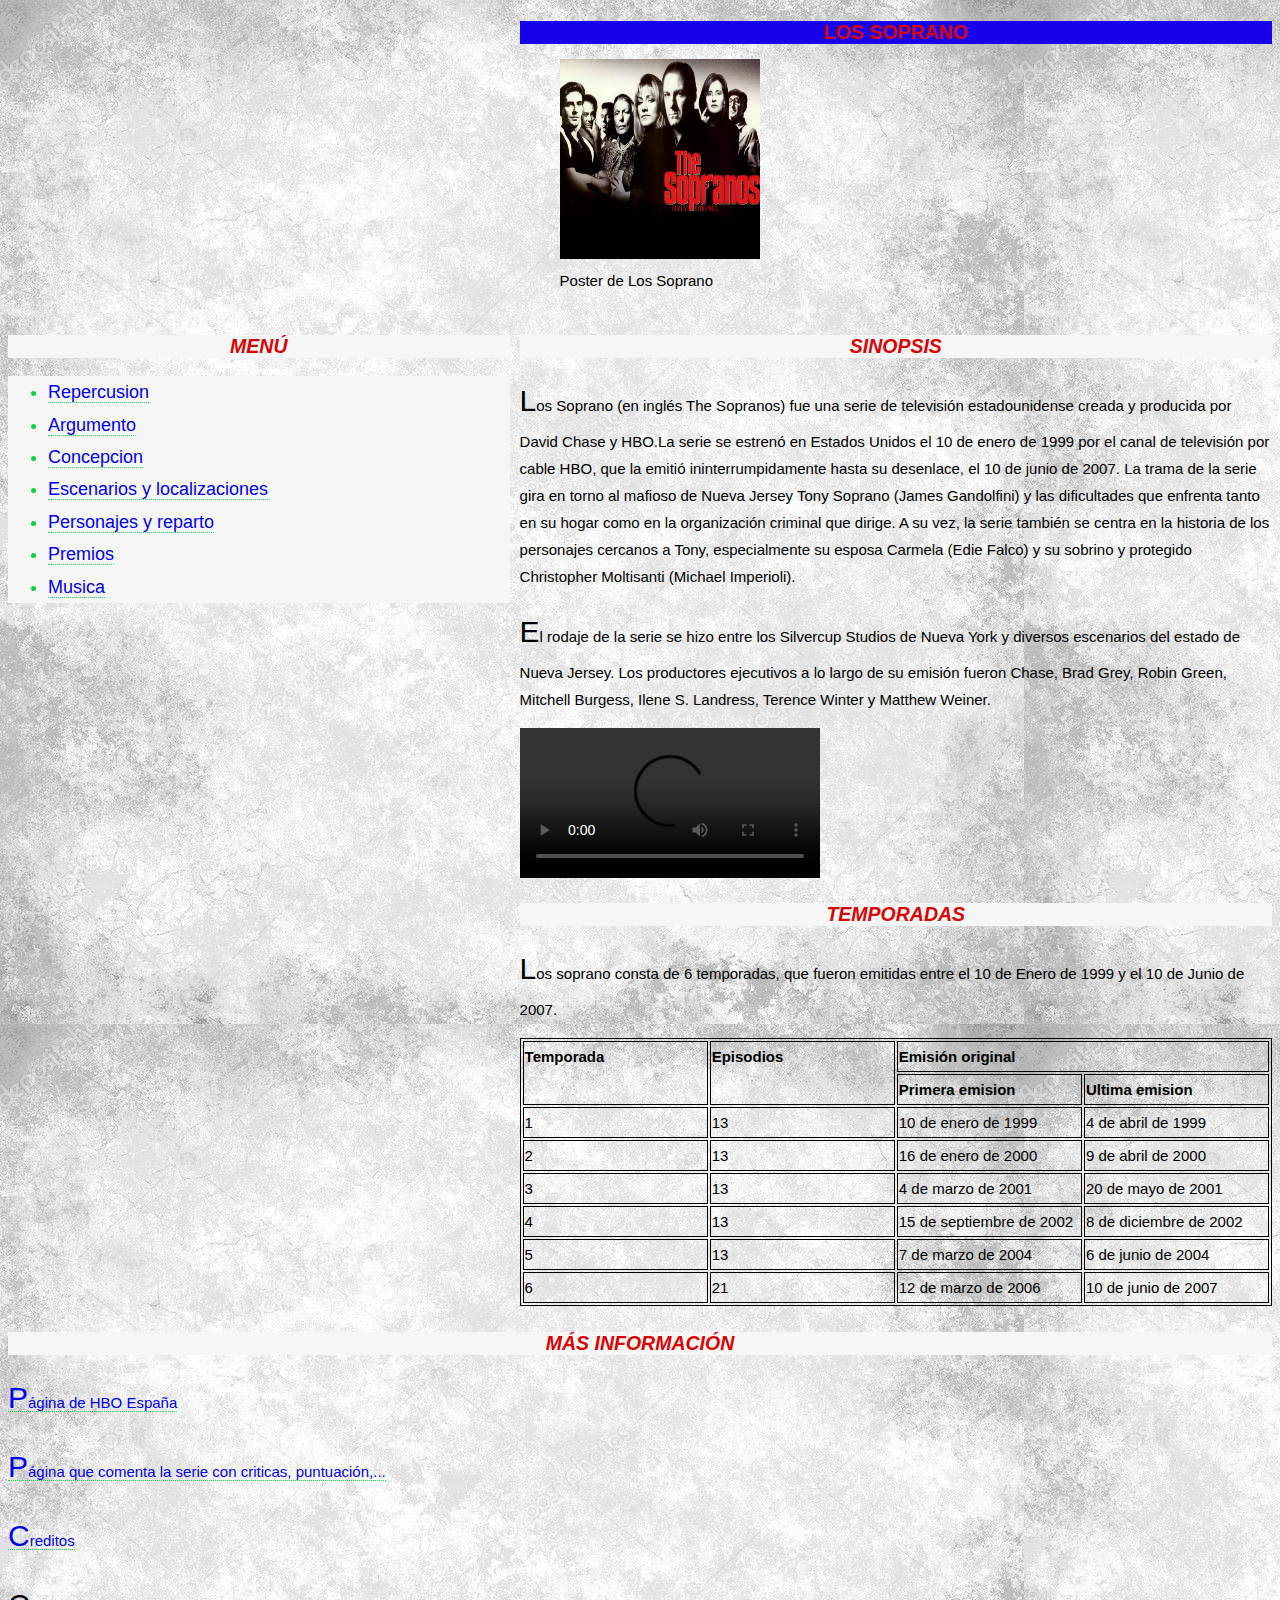
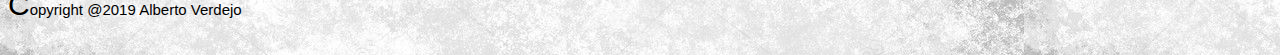
<file: index.html>
<!DOCTYPE html>
<html lang="es">

<head>
    <meta charset="UTF-8" />
    <meta name="viewport" content="width=device-width, initial-scale=1.0" />
    <meta http-equiv="X-UA-Compatible" content="ie=edge" />
    <meta name="application-name" content="practica1">
    <meta name="author-name" content="UO263946">
    <meta name="description-name" content="Pagina dedidca a la serie de Los Soprano">
    <meta name="keywords" content="HTML, CSS, Los Soprano" />
    <link rel="stylesheet" type="text/css" href="css/posicionamiento.css" />
    <link rel="stylesheet" type="text/css" href="css/estiloDefinitivo.css" />
    <link rel="stylesheet" type="text/css" href="css/imagenFondo.css" />
    <base href="https://verdejo55.github.io/Sew_Practica2/">
    <title>Los Soprano: La serie</title>

</head>

<body>
    <header>
        <h1>
            Los Soprano
        </h1>
        <figure>
            <img alt="Imagen que contiene el poster de los Sopranos" src="multimedia/poster.png" />
            <figcaption> Poster de Los Soprano</figcaption>
        </figure>
    </header>

    <nav>
        <h2>Menú</h2>
        <ul>
            <li><a accesskey="r" href="repercusion.html" tabindex="1">Repercusion</a></li>
            <li><a accesskey="a" href="argumento.html" tabindex="2">Argumento</a></li>
            <li><a accesskey="c" href="concepcion.html" tabindex="3">Concepcion</a></li>
            <li><a accesskey="e" href="escenarios.html" tabindex="4">Escenarios y localizaciones</a></li>
            <li><a accesskey="p" href="personajes.html" tabindex="5">Personajes y reparto</a></li>
            <li><a accesskey="o" href="premios.html" tabindex="6">Premios</a></li>
            <li><a accesskey="m" href="musica.html" tabindex="7">Musica</a></li>

        </ul>
    </nav>
    <main>


        <section>
            <h2>Sinopsis</h2>
            <p>
                Los Soprano (en inglés The Sopranos) fue una serie de televisión estadounidense creada y producida
                por David Chase y HBO.La serie se estrenó en Estados Unidos el 10 de enero de 1999 por
                el canal de televisión por cable HBO, que la emitió ininterrumpidamente hasta su desenlace,
                el 10 de junio de 2007. La trama de la serie gira en torno al mafioso de Nueva Jersey Tony Soprano
                (James Gandolfini) y las dificultades que enfrenta tanto en su hogar como en la organización criminal
                que dirige. A su vez, la serie también se centra en la historia de los personajes cercanos a Tony,
                especialmente su esposa Carmela (Edie Falco) y su sobrino y protegido Christopher Moltisanti
                (Michael Imperioli).
            </p>
            <p>
                El rodaje de la serie se hizo entre los Silvercup Studios de Nueva York y diversos
                escenarios del estado de Nueva Jersey. Los productores ejecutivos a lo largo de su
                emisión fueron Chase, Brad Grey, Robin Green, Mitchell Burgess, Ilene S. Landress,
                Terence Winter y Matthew Weiner.
            </p>
            <video src="multimedia/trailer.mp4" controls preload="auto">
            </video>
        </section>
        <section>
            <h2>Temporadas</h2>
            <p>
                Los soprano consta de 6 temporadas, que fueron emitidas entre el 10 de Enero de 1999 y el 10 de Junio de
                2007.
            </p>
            <table>
                <tr>
                    <th rowspan="2">Temporada</th>
                    <th rowspan="2">Episodios</th>
                    <th colspan="2">Emisión original</th>
                </tr>
                <tr>
                    <th>Primera emision</th>
                    <th>Ultima emision</th>
                </tr>
                <tr>
                    <td>1</td>
                    <td>13</td>
                    <td>10 de enero de 1999</td>
                    <td>4 de abril de 1999</td>
                </tr>
                <tr>
                    <td>2</td>
                    <td>13</td>
                    <td>16 de enero de 2000</td>
                    <td>9 de abril de 2000</td>
                </tr>
                <tr>
                    <td>3</td>
                    <td>13</td>
                    <td>4 de marzo de 2001</td>
                    <td>20 de mayo de 2001</td>
                </tr>
                <tr>
                    <td>4</td>
                    <td>13</td>
                    <td>15 de septiembre de 2002</td>
                    <td>8 de diciembre de 2002</td>
                </tr>
                <tr>
                    <td>5</td>
                    <td>13</td>
                    <td>7 de marzo de 2004</td>
                    <td>6 de junio de 2004</td>
                </tr>
                <tr>
                    <td>6</td>
                    <td>21</td>
                    <td>12 de marzo de 2006</td>
                    <td>10 de junio de 2007</td>
                </tr>

            </table>

        </section>
    </main>

    <footer>
        <h2>Más información</h2>
        <p>
            <a href="https://es.hboespana.com/series/the-sopranos/103aae84-b40c-4d86-bf79-b9521c06b640">Página de HBO
                España</a>
        </p>
        <p>
            <a href="https://www.filmaffinity.com/es/film402150.html">Página que comenta la serie con criticas,
                puntuación,... </a>
        </p>


        <p><a href="creditos.html"> Creditos</a></p>
        <p>Copyright @2019 Alberto Verdejo</p>
    </footer>


</body>

</html>
</file>
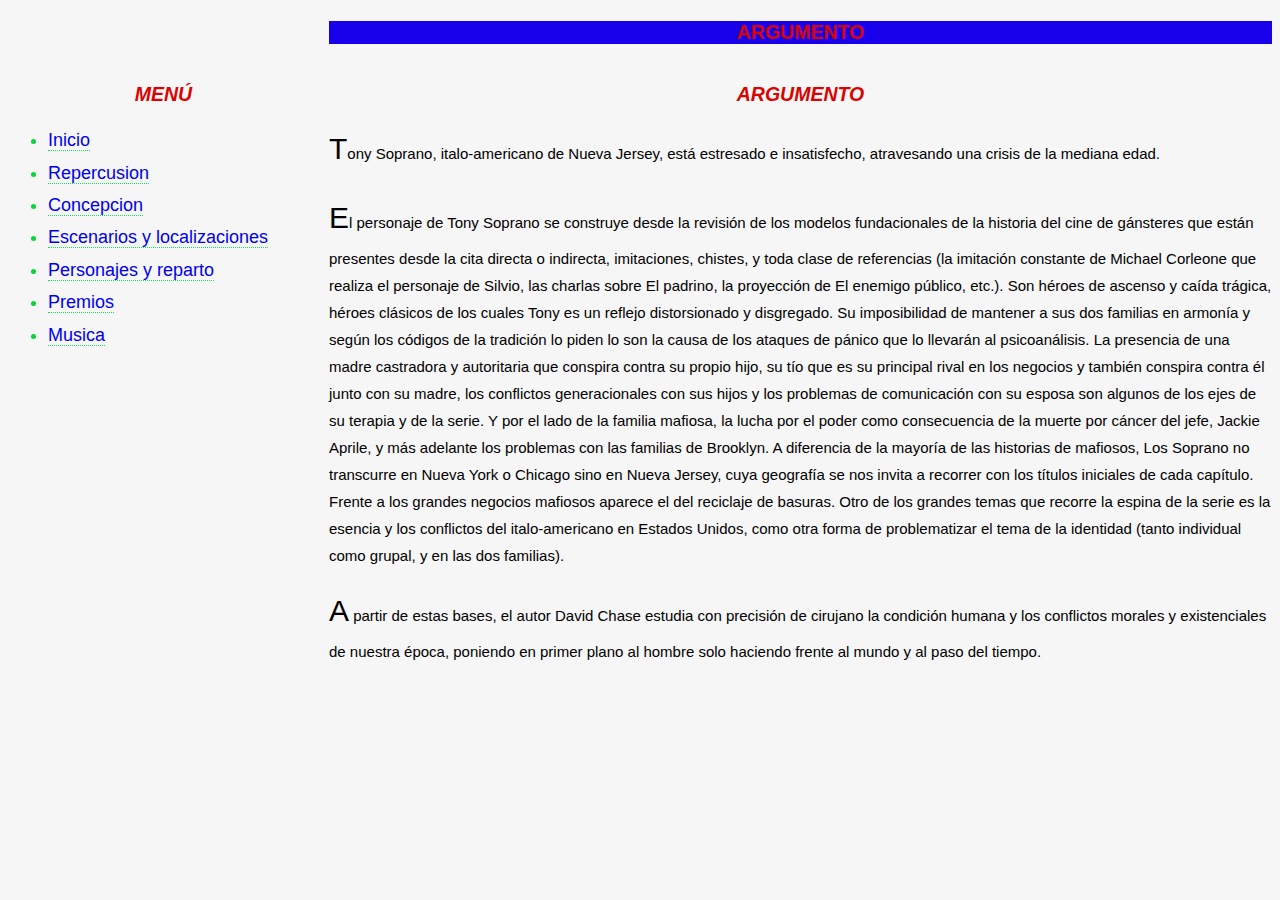
<file: argumento.html>
<!DOCTYPE html>
<html lang="es">

<head>
    <meta charset="UTF-8" />
    <meta name="viewport" content="width=device-width, initial-scale=1.0" />
    <meta http-equiv="X-UA-Compatible" content="ie=edge" />
    <meta name="application-name" content="practica1">
    <meta name="author-name" content="UO263946">
    <meta name="description-name" content="Argumento de la serie de Los Soprano">
    <meta name="keywords" content="HTML, CSS, Los Soprano" />
    <link rel="stylesheet" type="text/css" href="css/restoPosicionamiento.css" />
    <link rel="stylesheet" type="text/css" href="css/estiloDefinitivo.css" />
    <base href="https://verdejo55.github.io/Sew_Practica2/">
    <title>Los Soprano: La serie</title>

</head>

<body>
    <header>
        <h1>Argumento</h1>
    </header>
    <nav>
        <h2>Menú</h2>
        <ul>
            <li><a accesskey="i" href="index.html" tabindex="1">Inicio</a></li>
            <li><a accesskey="r" href="repercusion.html" tabindex="2">Repercusion</a></li>
            <li><a accesskey="c" href="concepcion.html" tabindex="3">Concepcion</a></li>
            <li><a accesskey="e" href="escenarios.html" tabindex="4">Escenarios y localizaciones</a></li>
            <li><a accesskey="p" href="personajes.html" tabindex="5">Personajes y reparto</a></li>
            <li><a accesskey="o" href="premios.html" tabindex="6">Premios</a></li>
            <li><a accesskey="m" href="musica.html" tabindex="7">Musica</a></li>

        </ul>
    </nav>

    <section>
        <h2>
            Argumento
        </h2>

        <p>Tony Soprano, italo-americano de Nueva Jersey, está estresado e insatisfecho, atravesando una crisis de la
            mediana edad.

        </p>
        <p>
            El personaje de Tony Soprano se construye desde la revisión de los modelos fundacionales de la historia del
            cine de gánsteres que están presentes desde la cita directa o indirecta, imitaciones, chistes, y toda clase
            de referencias (la imitación constante de Michael Corleone que realiza el personaje de Silvio, las charlas
            sobre El padrino, la proyección de El enemigo público, etc.). Son héroes de ascenso y caída trágica, héroes
            clásicos de los cuales Tony es un reflejo distorsionado y disgregado. Su imposibilidad de mantener a sus dos
            familias en armonía y según los códigos de la tradición lo piden lo son la causa de los ataques de pánico
            que lo llevarán al psicoanálisis. La presencia de una madre castradora y autoritaria que conspira contra su
            propio hijo, su tío que es su principal rival en los negocios y también conspira contra él junto con su
            madre, los conflictos generacionales con sus hijos y los problemas de comunicación con su esposa son algunos
            de los ejes de su terapia y de la serie. Y por el lado de la familia mafiosa, la lucha por el poder como
            consecuencia de la muerte por cáncer del jefe, Jackie Aprile, y más adelante los problemas con las familias
            de Brooklyn. A diferencia de la mayoría de las historias de mafiosos, Los Soprano no transcurre en Nueva
            York o Chicago sino en Nueva Jersey, cuya geografía se nos invita a recorrer con los títulos iniciales de
            cada capítulo. Frente a los grandes negocios mafiosos aparece el del reciclaje de basuras. Otro de los
            grandes temas que recorre la espina de la serie es la esencia y los conflictos del italo-americano en
            Estados Unidos, como otra forma de problematizar el tema de la identidad (tanto individual como grupal, y en
            las dos familias).

        </p>
        <p>
            A partir de estas bases, el autor David Chase estudia con precisión de cirujano la condición humana y los
            conflictos morales y existenciales de nuestra época, poniendo en primer plano al hombre solo haciendo frente
            al mundo y al paso del tiempo.

        </p>
    </section>


</body>

</html>
</file>
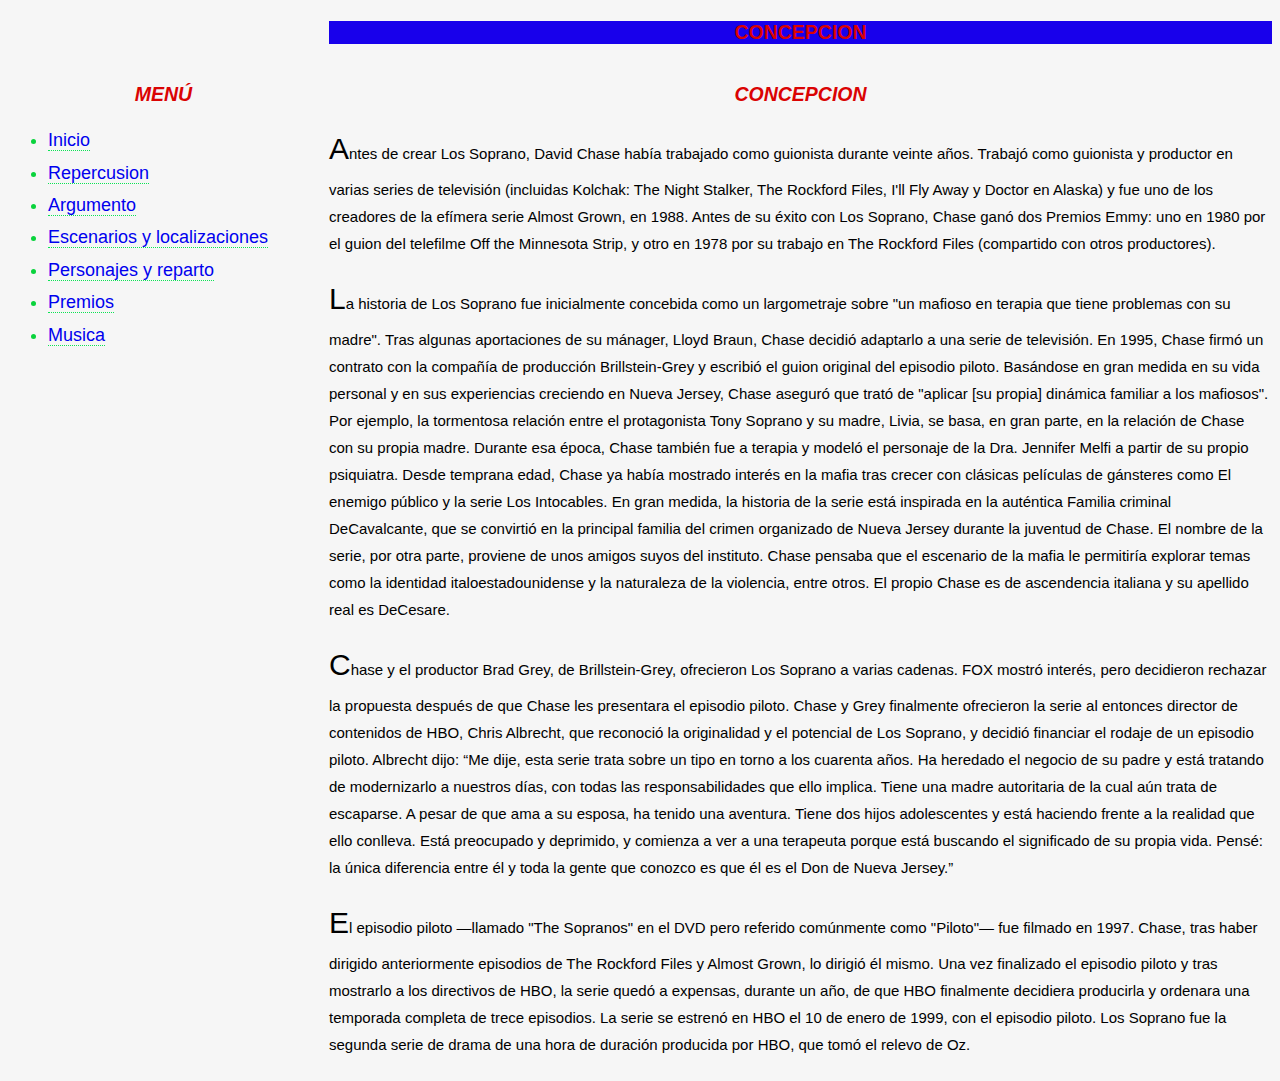
<file: concepcion.html>
<!DOCTYPE html>
<html lang="es">

<head>
    <meta charset="UTF-8" />
    <meta name="viewport" content="width=device-width, initial-scale=1.0" />
    <meta http-equiv="X-UA-Compatible" content="ie=edge" />
    <meta name="application-name" content="practica1">
    <meta name="author-name" content="UO263946">
    <meta name="description-name" content="Concepcion de la serie de Los Soprano">
    <meta name="keywords" content="HTML, CSS, JavaScript" />
    <link rel="stylesheet" type="text/css" href="css/restoPosicionamiento.css" />
    <link rel="stylesheet" type="text/css" href="css/estiloDefinitivo.css" />
    <base href="https://verdejo55.github.io/Sew_Practica2/">
    <title>Los Soprano: La serie</title>

</head>

<body>
    <header>
        <h1>
            Concepcion
        </h1>
    </header>
    <nav>
        <h2>Menú</h2>
        <ul>
            <li><a accesskey="i" href="index.html" tabindex="1">Inicio</a></li>
            <li><a accesskey="r" href="repercusion.html" tabindex="2">Repercusion</a></li>
            <li><a accesskey="a" href="argumento.html" tabindex="3">Argumento</a></li>
            <li><a accesskey="e" href="escenarios.html" tabindex="4">Escenarios y localizaciones</a></li>
            <li><a accesskey="p" href="personajes.html" tabindex="5">Personajes y reparto</a></li>
            <li><a accesskey="o" href="premios.html" tabindex="6">Premios</a></li>
            <li><a accesskey="m" href="musica.html" tabindex="7">Musica</a></li>


        </ul>
    </nav>
    <section>
        <h2>
            Concepcion
        </h2>
        <p>
            Antes de crear Los Soprano, David Chase había trabajado como guionista durante veinte años. Trabajó como
            guionista y productor en varias series de televisión (incluidas Kolchak: The Night Stalker, The Rockford
            Files, I'll Fly Away y Doctor en Alaska) y fue uno de los creadores de la efímera serie Almost Grown, en
            1988. Antes de su éxito con Los Soprano, Chase ganó dos Premios Emmy: uno en 1980 por el guion del telefilme
            Off the Minnesota Strip, y otro en 1978 por su trabajo en The Rockford Files (compartido con otros
            productores).


        </p>
        <p>
            La historia de Los Soprano fue inicialmente concebida como un largometraje sobre "un mafioso en terapia que
            tiene problemas con su madre". Tras algunas aportaciones de su mánager, Lloyd Braun, Chase decidió adaptarlo
            a una serie de televisión. En 1995, Chase firmó un contrato con la compañía de producción Brillstein-Grey y
            escribió el guion original del episodio piloto. Basándose en gran medida en su vida personal y en sus
            experiencias creciendo en Nueva Jersey, Chase aseguró que trató de "aplicar [su propia] dinámica familiar a
            los mafiosos". Por ejemplo, la tormentosa relación entre el protagonista Tony Soprano y su madre, Livia, se
            basa, en gran parte, en la relación de Chase con su propia madre. Durante esa época, Chase también fue a
            terapia y modeló el personaje de la Dra. Jennifer Melfi a partir de su propio psiquiatra. Desde temprana
            edad, Chase ya había mostrado interés en la mafia tras crecer con clásicas películas de gánsteres como El
            enemigo público y la serie Los Intocables. En gran medida, la historia de la serie está inspirada en la
            auténtica Familia criminal DeCavalcante, que se convirtió en la principal familia del crimen organizado de
            Nueva Jersey durante la juventud de Chase. El nombre de la serie, por otra parte, proviene de unos amigos
            suyos del instituto. Chase pensaba que el escenario de la mafia le permitiría explorar temas como la
            identidad italoestadounidense y la naturaleza de la violencia, entre otros. El propio Chase es de
            ascendencia italiana y su apellido real es DeCesare.
        </p>
        <p>
            Chase y el productor Brad Grey, de Brillstein-Grey, ofrecieron Los Soprano a varias cadenas. FOX mostró
            interés, pero decidieron rechazar la propuesta después de que Chase les presentara el episodio piloto. Chase
            y Grey finalmente ofrecieron la serie al entonces director de contenidos de HBO, Chris Albrecht, que
            reconoció la originalidad y el potencial de Los Soprano, y decidió financiar el rodaje de un episodio
            piloto. Albrecht dijo: “Me dije, esta serie trata sobre un tipo en torno a los cuarenta años. Ha heredado el
            negocio de su padre y está tratando de modernizarlo a nuestros días, con todas las responsabilidades que
            ello implica. Tiene una madre autoritaria de la cual aún trata de escaparse. A pesar de que ama a su esposa,
            ha tenido una aventura. Tiene dos hijos adolescentes y está haciendo frente a la realidad que ello conlleva.
            Está preocupado y deprimido, y comienza a ver a una terapeuta porque está buscando el significado de su
            propia vida. Pensé: la única diferencia entre él y toda la gente que conozco es que él es el Don de Nueva
            Jersey.”
        </p>
        <p>
            El episodio piloto —llamado "The Sopranos" en el DVD pero referido comúnmente como "Piloto"— fue filmado en
            1997. Chase, tras haber dirigido anteriormente episodios de The Rockford Files y Almost Grown, lo dirigió él
            mismo. Una vez finalizado el episodio piloto y tras mostrarlo a los directivos de HBO, la serie quedó a
            expensas, durante un año, de que HBO finalmente decidiera producirla y ordenara una temporada completa de
            trece episodios. La serie se estrenó en HBO el 10 de enero de 1999, con el episodio piloto. Los Soprano fue
            la segunda serie de drama de una hora de duración producida por HBO, que tomó el relevo de Oz.
        </p>

    </section>


</body>

</html>
</file>
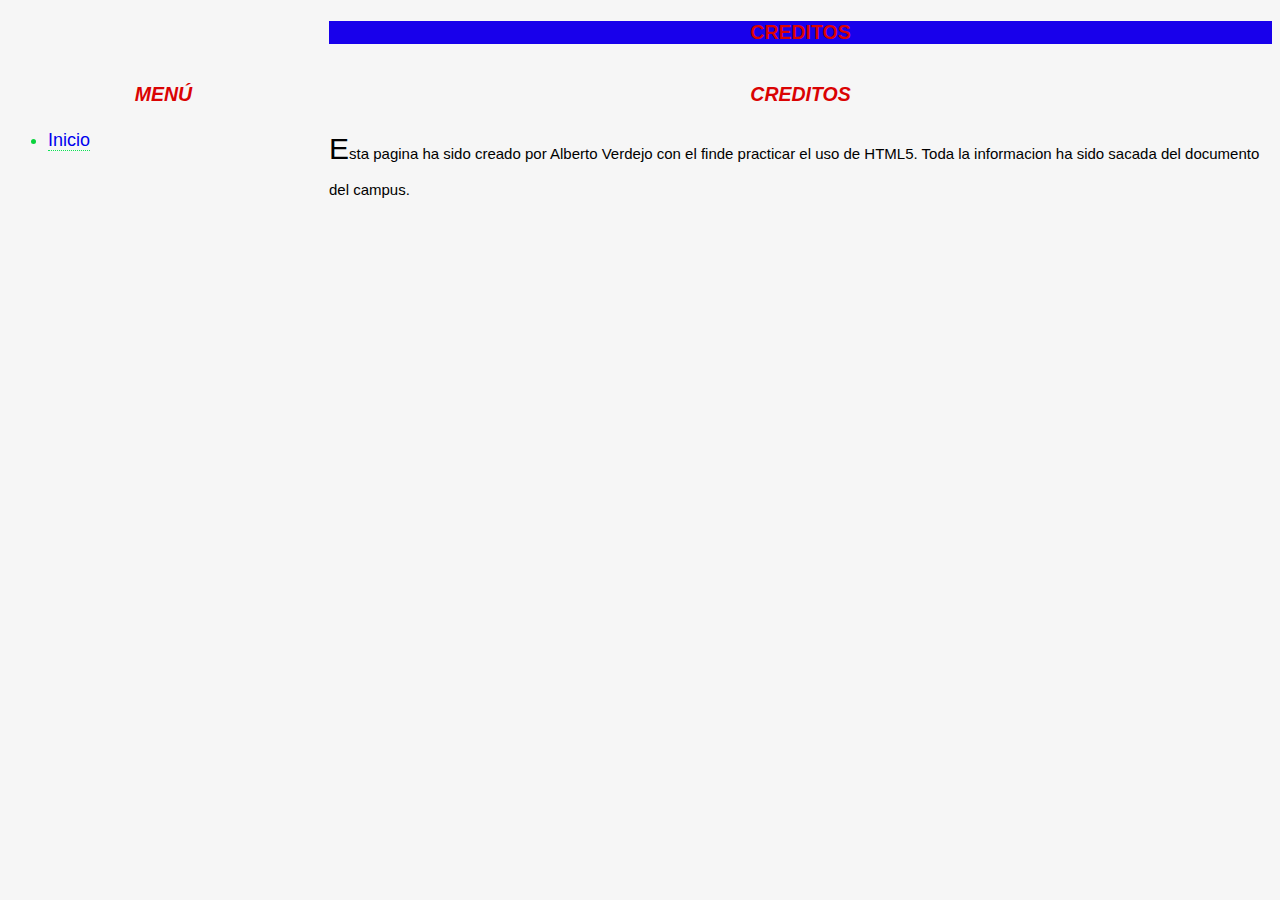
<file: creditos.html>
<!DOCTYPE html>
<html lang="es">

<head>
    <meta charset="UTF-8" />
    <meta name="viewport" content="width=device-width, initial-scale=1.0" />
    <meta http-equiv="X-UA-Compatible" content="ie=edge" />
    <meta name="application-name" content="practica1">
    <meta name="author-name" content="UO263946">
    <meta name="description-name" content="Creditos del autor de la pagina web">
    <meta name="keywords" content="HTML, CSS, JavaScript" />
    <link rel="stylesheet" type="text/css" href="css/restoPosicionamiento.css" />
    <link rel="stylesheet" type="text/css" href="css/estiloDefinitivo.css" />
    <base href="https://verdejo55.github.io/Sew_Practica2/">
    <title>Los Soprano: La serie</title>

</head>

<body>
    <header>
        <h1>
            Creditos
        </h1>
    </header>

    <nav>
        <h2>Menú</h2>
        <ul>
            <li><a accesskey="i" href="index.html" tabindex="1">Inicio</a></li>
        </ul>
    </nav>

    <section>
        <h2>Creditos</h2>
        <p>
            Esta pagina ha sido creado por Alberto Verdejo con el finde practicar el uso de HTML5.
            Toda la informacion ha sido sacada del documento del campus.
        </p>

    </section>


</body>

</html>
</file>
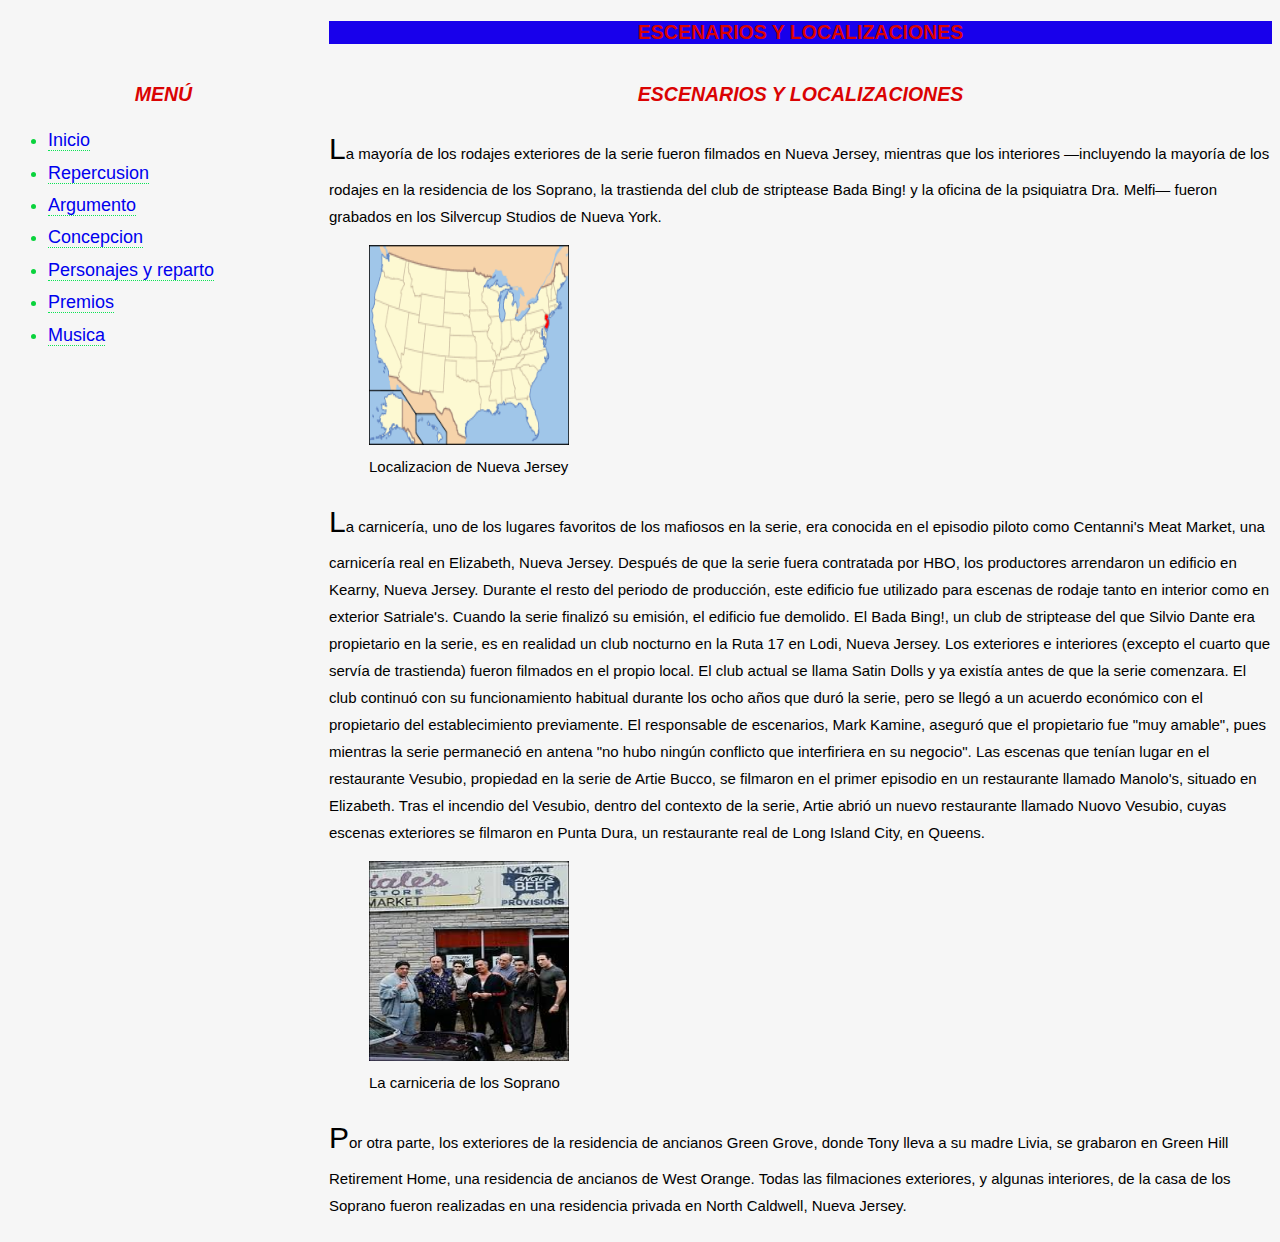
<file: escenarios.html>
<!DOCTYPE html>
<html lang="es">

<head>
    <meta charset="UTF-8" />
    <meta name="viewport" content="width=device-width, initial-scale=1.0" />
    <meta http-equiv="X-UA-Compatible" content="ie=edge" />
    <meta name="application-name" content="practica1">
    <meta name="author-name" content="UO263946">
    <meta name="description-name" content="Escenarios y localizaciones de la serie de Los Soprano">
    <meta name="keywords" content="HTML, CSS, JavaScript" />
    <link rel="stylesheet" type="text/css" href="css/restoPosicionamiento.css" />
    <link rel="stylesheet" type="text/css" href="css/estiloDefinitivo.css" />
    <base href="https://verdejo55.github.io/Sew_Practica2/">
    <title>Los Soprano: La serie</title>

</head>

<body>
    <header>
        <h1>
            Escenarios y localizaciones
        </h1>

    </header>
    <nav>
        <h2>Menú</h2>
        <ul>
            <li><a accesskey="i" href="index.html" tabindex="1">Inicio</a></li>
            <li><a accesskey="r" href="repercusion.html" tabindex="2">Repercusion</a></li>
            <li><a accesskey="a" href="argumento.html" tabindex="3">Argumento</a></li>
            <li><a accesskey="c" href="concepcion.html" tabindex="4">Concepcion</a></li>
            <li><a accesskey="p" href="personajes.html" tabindex="5">Personajes y reparto</a></li>
            <li><a accesskey="o" href="premios.html" tabindex="6">Premios</a></li>
            <li><a accesskey="m" href="musica.html" tabindex="7">Musica</a></li>


        </ul>
    </nav>

    <section>
        <h2>Escenarios y localizaciones</h2>
        <p>
            La mayoría de los rodajes exteriores de la serie fueron filmados en Nueva Jersey, mientras que los
            interiores —incluyendo la mayoría de los rodajes en la residencia de los Soprano, la trastienda del club de
            striptease Bada Bing! y la oficina de la psiquiatra Dra. Melfi— fueron grabados en los Silvercup Studios de
            Nueva York.
        </p>
        <figure>
            <img alt="Imagen que contiene la localizacion de Nueva Jersey" src="multimedia/mapa.png" />
            <figcaption> Localizacion de Nueva Jersey</figcaption>
        </figure>
        <p>
            La carnicería, uno de los lugares favoritos de los mafiosos en la serie, era conocida en el episodio piloto
            como Centanni's Meat Market, una carnicería real en Elizabeth, Nueva Jersey. Después de que la serie fuera
            contratada por HBO, los productores arrendaron un edificio en Kearny, Nueva Jersey. Durante el resto del
            periodo de producción, este edificio fue utilizado para escenas de rodaje tanto en interior como en exterior
            Satriale's. Cuando la serie finalizó su emisión, el edificio fue demolido. El Bada Bing!, un club de
            striptease del que Silvio Dante era propietario en la serie, es en realidad un club nocturno en la Ruta 17
            en Lodi, Nueva Jersey. Los exteriores e interiores (excepto el cuarto que servía de trastienda) fueron
            filmados en el propio local. El club actual se llama Satin Dolls y ya existía antes de que la serie
            comenzara. El club continuó con su funcionamiento habitual durante los ocho años que duró la serie, pero se
            llegó a un acuerdo económico con el propietario del establecimiento previamente. El responsable de
            escenarios, Mark Kamine, aseguró que el propietario fue "muy amable", pues mientras la serie permaneció en
            antena "no hubo ningún conflicto que interfiriera en su negocio". Las escenas que tenían lugar en el
            restaurante Vesubio, propiedad en la serie de Artie Bucco, se filmaron en el primer episodio en un
            restaurante llamado Manolo's, situado en Elizabeth. Tras el incendio del Vesubio, dentro del contexto de la
            serie, Artie abrió un nuevo restaurante llamado Nuovo Vesubio, cuyas escenas exteriores se filmaron en Punta
            Dura, un restaurante real de Long Island City, en Queens.
        </p>
        <figure>
            <img alt="Imagen que contiene la carnicería de Los Sopranos" src="multimedia/carniceria.png" />
            <figcaption> La carniceria de los Soprano</figcaption>
        </figure>
        <p>
            Por otra parte, los exteriores de la residencia de ancianos Green Grove, donde Tony lleva a su madre Livia,
            se grabaron en Green Hill Retirement Home, una residencia de ancianos de West Orange. Todas las filmaciones
            exteriores, y algunas interiores, de la casa de los Soprano fueron realizadas en una residencia privada en
            North Caldwell, Nueva Jersey.
        </p>

    </section>


</body>

</html>
</file>
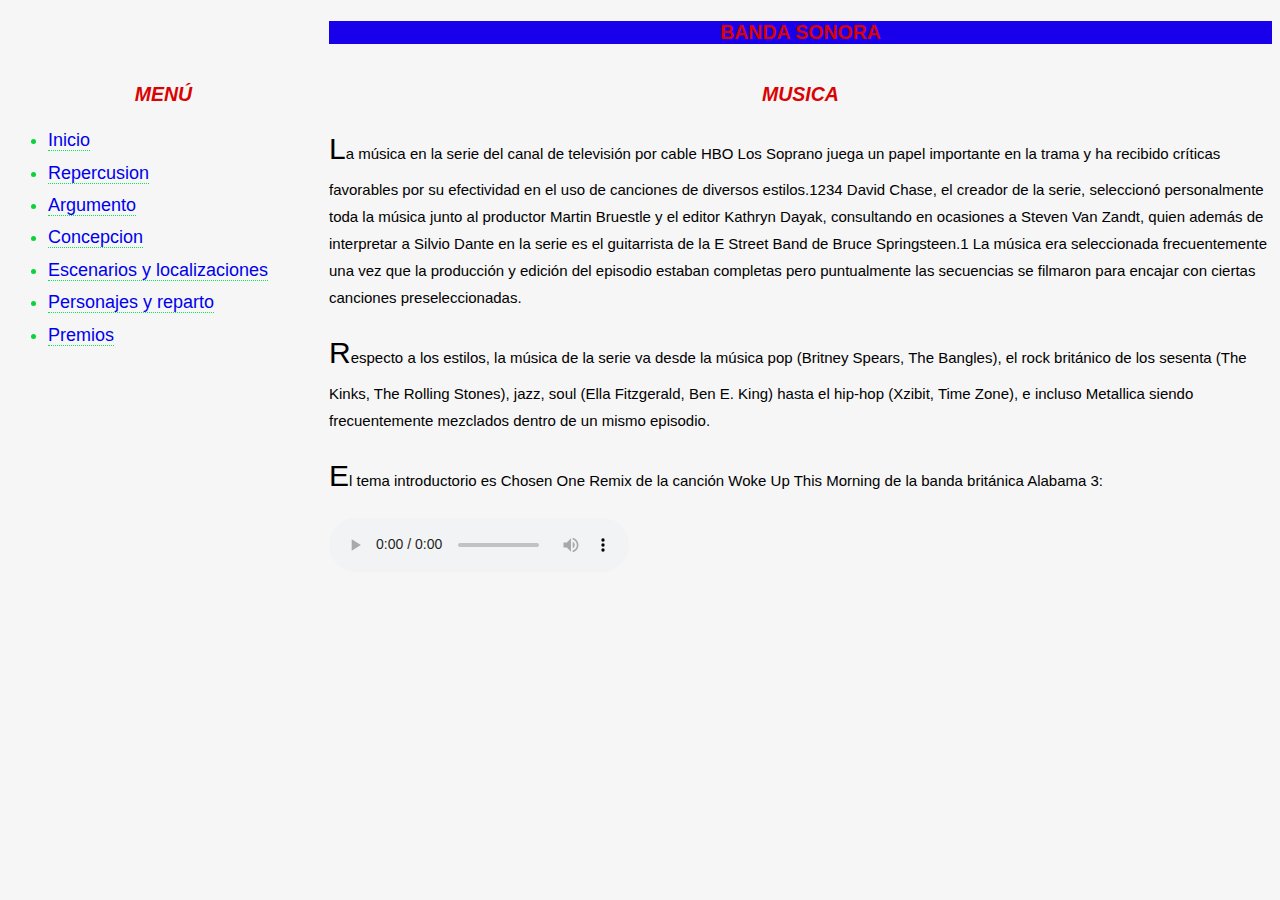
<file: musica.html>
<!DOCTYPE html>
<html lang="es">

<head>
    <meta charset="UTF-8" />
    <meta name="viewport" content="width=device-width, initial-scale=1.0" />
    <meta http-equiv="X-UA-Compatible" content="ie=edge" />
    <meta name="application-name" content="practica1">
    <meta name="author-name" content="UO263946">
    <meta name="description-name" content="Banda sonora de Los Soprano">
    <meta name="keywords" content="HTML, CSS, JavaScript" />
    <link rel="stylesheet" type="text/css" href="css/restoPosicionamiento.css" />
    <link rel="stylesheet" type="text/css" href="css/estiloDefinitivo.css" />
    <base href="https://verdejo55.github.io/Sew_Practica2/">
    <title>Los Soprano: La serie</title>

</head>

<body>
    <header>
        <h1>
            Banda sonora
        </h1>

    </header>

    <nav>
        <h2>Menú</h2>
        <ul>
            <li><a accesskey="i" href="index.html" tabindex="1">Inicio</a></li>
            <li><a accesskey="r" href="repercusion.html" tabindex="2">Repercusion</a></li>
            <li><a accesskey="a" href="argumento.html" tabindex="3">Argumento</a></li>
            <li><a accesskey="c" href="concepcion.html" tabindex="4">Concepcion</a></li>
            <li><a accesskey="e" href="escenarios.html" tabindex="5">Escenarios y localizaciones</a></li>
            <li><a accesskey="p" href="personajes.html" tabindex="6">Personajes y reparto</a></li>
            <li><a accesskey="o" href="premios.html" tabindex="7">Premios</a></li>


        </ul>
    </nav>

    <section>
        <h2>Musica</h2>
        <p>
            La música en la serie del canal de televisión por cable HBO Los Soprano juega un papel importante en la
            trama y ha recibido críticas favorables por su efectividad en el uso de canciones de diversos
            estilos.1​2​3​4​ David Chase, el creador de la serie, seleccionó personalmente toda la música junto al
            productor Martin Bruestle y el editor Kathryn Dayak, consultando en ocasiones a Steven Van Zandt, quien
            además de interpretar a Silvio Dante en la serie es el guitarrista de la E Street Band de Bruce
            Springsteen.1​ La música era seleccionada frecuentemente una vez que la producción y edición del episodio
            estaban completas pero puntualmente las secuencias se filmaron para encajar con ciertas canciones
            preseleccionadas.
        </p>
        <p>
            Respecto a los estilos, la música de la serie va desde la música pop (Britney Spears, The Bangles), el rock
            británico de los sesenta (The Kinks, The Rolling Stones), jazz, soul (Ella Fitzgerald, Ben E. King) hasta el
            hip-hop (Xzibit, Time Zone), e incluso Metallica siendo frecuentemente mezclados dentro de un mismo
            episodio.
        </p>
        <p>
            El tema introductorio es Chosen One Remix de la canción Woke Up This Morning de la banda británica Alabama
            3:
        </p>
        <audio src="multimedia/introduccion.mp3" controls>
        </audio>
    </section>



</body>

</html>
</file>
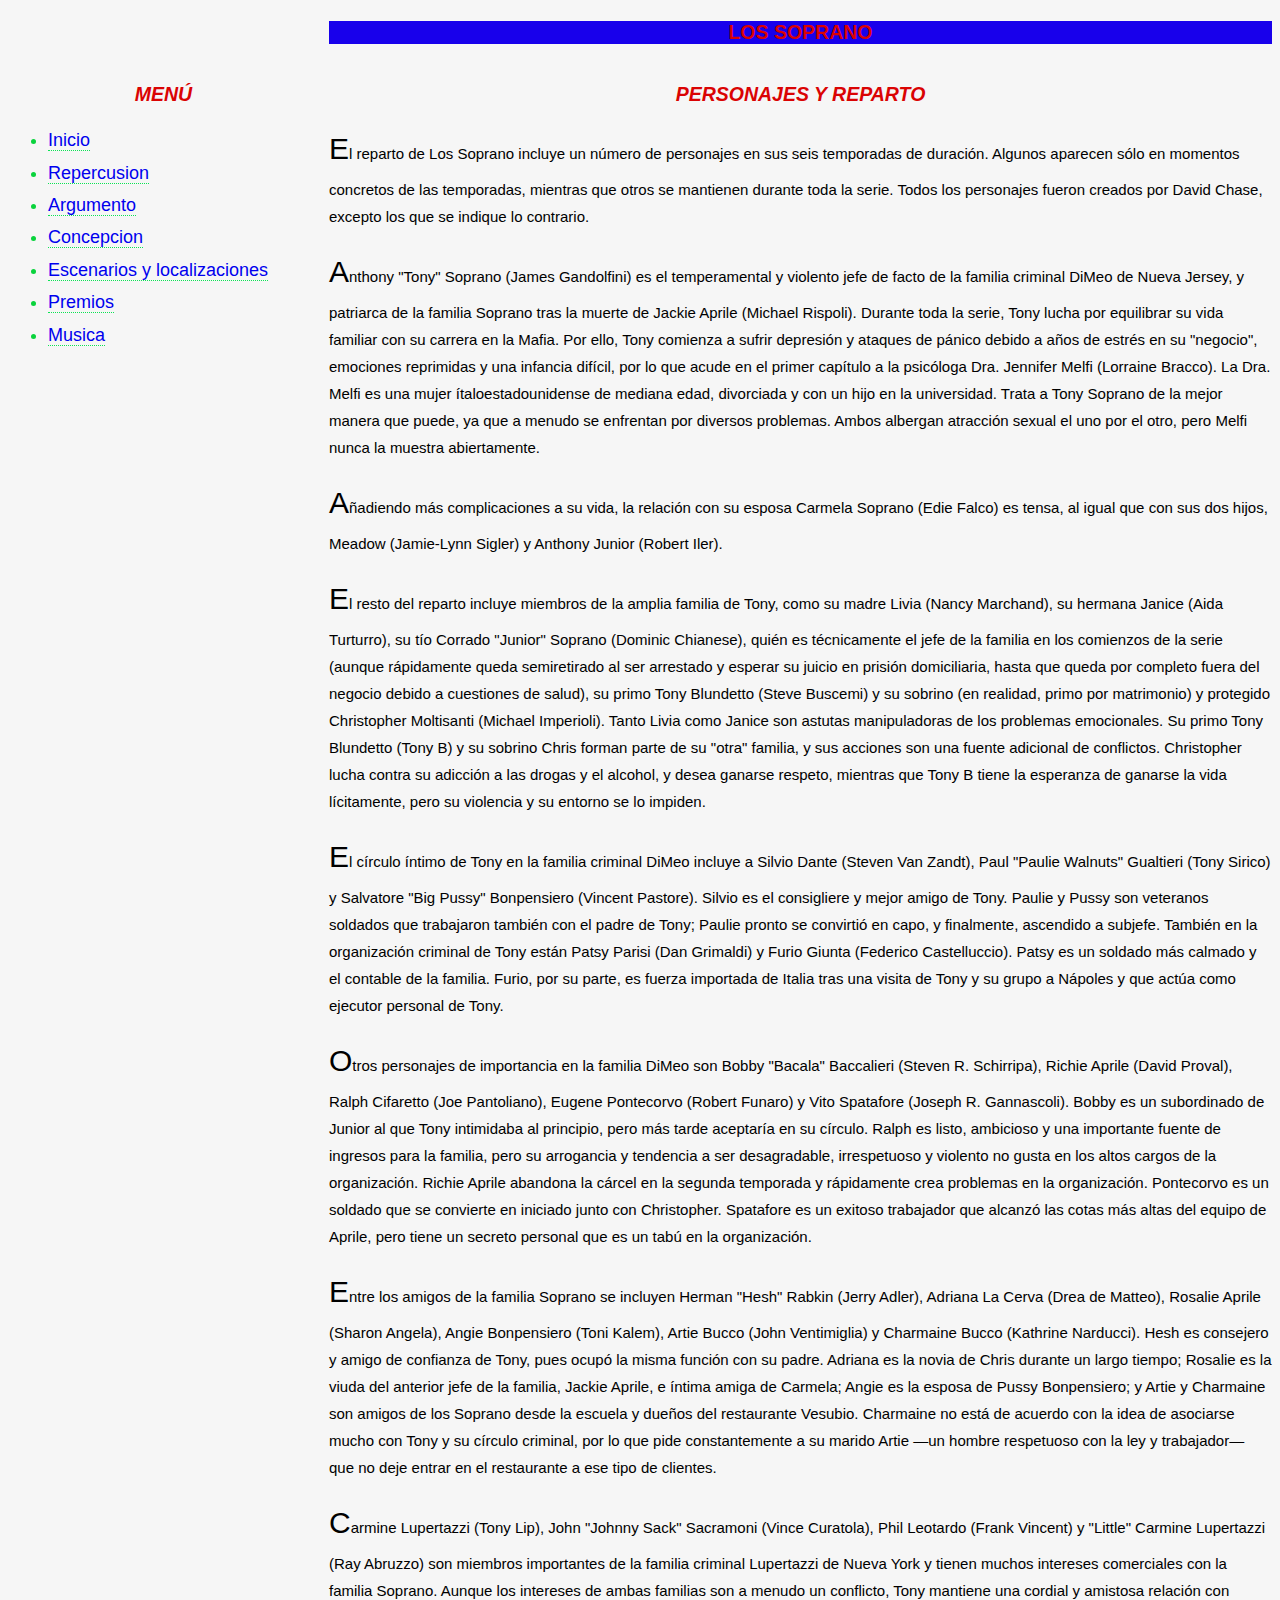
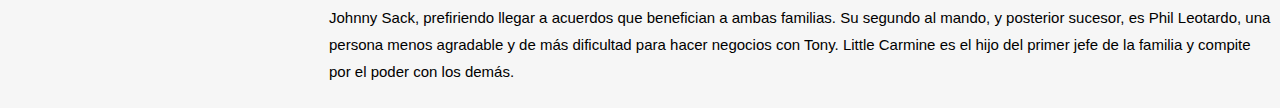
<file: personajes.html>
<!DOCTYPE html>
<html lang="es">

<head>
    <meta charset="UTF-8" />
    <meta name="viewport" content="width=device-width, initial-scale=1.0" />
    <meta http-equiv="X-UA-Compatible" content="ie=edge" />
    <meta name="application-name" content="practica1">
    <meta name="author-name" content="UO263946">
    <meta name="description-name" content="Personajes y reparto de la serie de Los Soprano">
    <meta name="keywords" content="HTML, CSS, JavaScript" />
    <link rel="stylesheet" type="text/css" href="css/restoPosicionamiento.css" />
    <link rel="stylesheet" type="text/css" href="css/estiloDefinitivo.css" />
    <base href="https://verdejo55.github.io/Sew_Practica2/">
    <title>Los Soprano: La serie</title>

</head>

<body>
    <header>
        <h1>
            Los Soprano
        </h1>
    </header>

    <nav>
        <h2>Menú</h2>
        <ul>
            <li><a accesskey="i" href="index.html" tabindex="1">Inicio</a></li>
            <li><a accesskey="r" href="repercusion.html" tabindex="2">Repercusion</a></li>
            <li><a accesskey="a" href="argumento.html" tabindex="3">Argumento</a></li>
            <li><a accesskey="c" href="concepcion.html" tabindex="4">Concepcion</a></li>
            <li><a accesskey="e" href="escenarios.html" tabindex="5">Escenarios y localizaciones</a></li>
            <li><a accesskey="o" href="premios.html" tabindex="6">Premios</a></li>
            <li><a accesskey="m" href="musica.html" tabindex="7">Musica</a></li>

        </ul>
    </nav>

    <section>
        <h2>Personajes y reparto</h2>
        <p>
            El reparto de Los Soprano incluye un número de personajes en sus seis temporadas de duración. Algunos
            aparecen sólo en momentos concretos de las temporadas, mientras que otros se mantienen durante toda la
            serie. Todos los personajes fueron creados por David Chase, excepto los que se indique lo contrario.
        </p>
        <p>
            Anthony "Tony" Soprano (James Gandolfini) es el temperamental y violento jefe de facto de la familia
            criminal DiMeo de Nueva Jersey, y patriarca de la familia Soprano tras la muerte de Jackie Aprile (Michael
            Rispoli). Durante toda la serie, Tony lucha por equilibrar su vida familiar con su carrera en la Mafia. Por
            ello, Tony comienza a sufrir depresión y ataques de pánico debido a años de estrés en su "negocio",
            emociones reprimidas y una infancia difícil, por lo que acude en el primer capítulo a la psicóloga Dra.
            Jennifer Melfi (Lorraine Bracco). La Dra. Melfi es una mujer ítaloestadounidense de mediana edad, divorciada
            y con un hijo en la universidad. Trata a Tony Soprano de la mejor manera que puede, ya que a menudo se
            enfrentan por diversos problemas. Ambos albergan atracción sexual el uno por el otro, pero Melfi nunca la
            muestra abiertamente.
        </p>
        <p>
            Añadiendo más complicaciones a su vida, la relación con su esposa Carmela Soprano (Edie Falco) es tensa, al
            igual que con sus dos hijos, Meadow (Jamie-Lynn Sigler) y Anthony Junior (Robert Iler).
        </p>
        <p>
            El resto del reparto incluye miembros de la amplia familia de Tony, como su madre Livia (Nancy Marchand), su
            hermana Janice (Aida Turturro), su tío Corrado "Junior" Soprano (Dominic Chianese), quién es técnicamente el
            jefe de la familia en los comienzos de la serie (aunque rápidamente queda semiretirado al ser arrestado y
            esperar su juicio en prisión domiciliaria, hasta que queda por completo fuera del negocio debido a
            cuestiones de salud), su primo Tony Blundetto (Steve Buscemi) y su sobrino (en realidad, primo por
            matrimonio) y protegido Christopher Moltisanti (Michael Imperioli). Tanto Livia como Janice son astutas
            manipuladoras de los problemas emocionales. Su primo Tony Blundetto (Tony B) y su sobrino Chris forman parte
            de su "otra" familia, y sus acciones son una fuente adicional de conflictos. Christopher lucha contra su
            adicción a las drogas y el alcohol, y desea ganarse respeto, mientras que Tony B tiene la esperanza de
            ganarse la vida lícitamente, pero su violencia y su entorno se lo impiden.
        </p>
        <p>
            El círculo íntimo de Tony en la familia criminal DiMeo incluye a Silvio Dante (Steven Van Zandt), Paul
            "Paulie Walnuts" Gualtieri (Tony Sirico) y Salvatore "Big Pussy" Bonpensiero (Vincent Pastore). Silvio es el
            consigliere y mejor amigo de Tony. Paulie y Pussy son veteranos soldados que trabajaron también con el padre
            de Tony; Paulie pronto se convirtió en capo, y finalmente, ascendido a subjefe. También en la organización
            criminal de Tony están Patsy Parisi (Dan Grimaldi) y Furio Giunta (Federico Castelluccio). Patsy es un
            soldado más calmado y el contable de la familia. Furio, por su parte, es fuerza importada de Italia tras una
            visita de Tony y su grupo a Nápoles y que actúa como ejecutor personal de Tony.
        </p>
        <p>
            Otros personajes de importancia en la familia DiMeo son Bobby "Bacala" Baccalieri (Steven R. Schirripa),
            Richie Aprile (David Proval), Ralph Cifaretto (Joe Pantoliano), Eugene Pontecorvo (Robert Funaro) y Vito
            Spatafore (Joseph R. Gannascoli). Bobby es un subordinado de Junior al que Tony intimidaba al principio,
            pero más tarde aceptaría en su círculo. Ralph es listo, ambicioso y una importante fuente de ingresos para
            la familia, pero su arrogancia y tendencia a ser desagradable, irrespetuoso y violento no gusta en los altos
            cargos de la organización. Richie Aprile abandona la cárcel en la segunda temporada y rápidamente crea
            problemas en la organización. Pontecorvo es un soldado que se convierte en iniciado junto con Christopher.
            Spatafore es un exitoso trabajador que alcanzó las cotas más altas del equipo de Aprile, pero tiene un
            secreto personal que es un tabú en la organización.
        </p>
        <p>
            Entre los amigos de la familia Soprano se incluyen Herman "Hesh" Rabkin (Jerry Adler), Adriana La Cerva
            (Drea de Matteo), Rosalie Aprile (Sharon Angela), Angie Bonpensiero (Toni Kalem), Artie Bucco (John
            Ventimiglia) y Charmaine Bucco (Kathrine Narducci). Hesh es consejero y amigo de confianza de Tony, pues
            ocupó la misma función con su padre. Adriana es la novia de Chris durante un largo tiempo; Rosalie es la
            viuda del anterior jefe de la familia, Jackie Aprile, e íntima amiga de Carmela; Angie es la esposa de Pussy
            Bonpensiero; y Artie y Charmaine son amigos de los Soprano desde la escuela y dueños del restaurante
            Vesubio. Charmaine no está de acuerdo con la idea de asociarse mucho con Tony y su círculo criminal, por lo
            que pide constantemente a su marido Artie —un hombre respetuoso con la ley y trabajador— que no deje entrar
            en el restaurante a ese tipo de clientes.
        </p>
        <p>
            Carmine Lupertazzi (Tony Lip), John "Johnny Sack" Sacramoni (Vince Curatola), Phil Leotardo (Frank Vincent)
            y "Little" Carmine Lupertazzi (Ray Abruzzo) son miembros importantes de la familia criminal Lupertazzi de
            Nueva York y tienen muchos intereses comerciales con la familia Soprano. Aunque los intereses de ambas
            familias son a menudo un conflicto, Tony mantiene una cordial y amistosa relación con Johnny Sack,
            prefiriendo llegar a acuerdos que benefician a ambas familias. Su segundo al mando, y posterior sucesor, es
            Phil Leotardo, una persona menos agradable y de más dificultad para hacer negocios con Tony. Little Carmine
            es el hijo del primer jefe de la familia y compite por el poder con los demás.
        </p>

    </section>


</body>

</html>
</file>
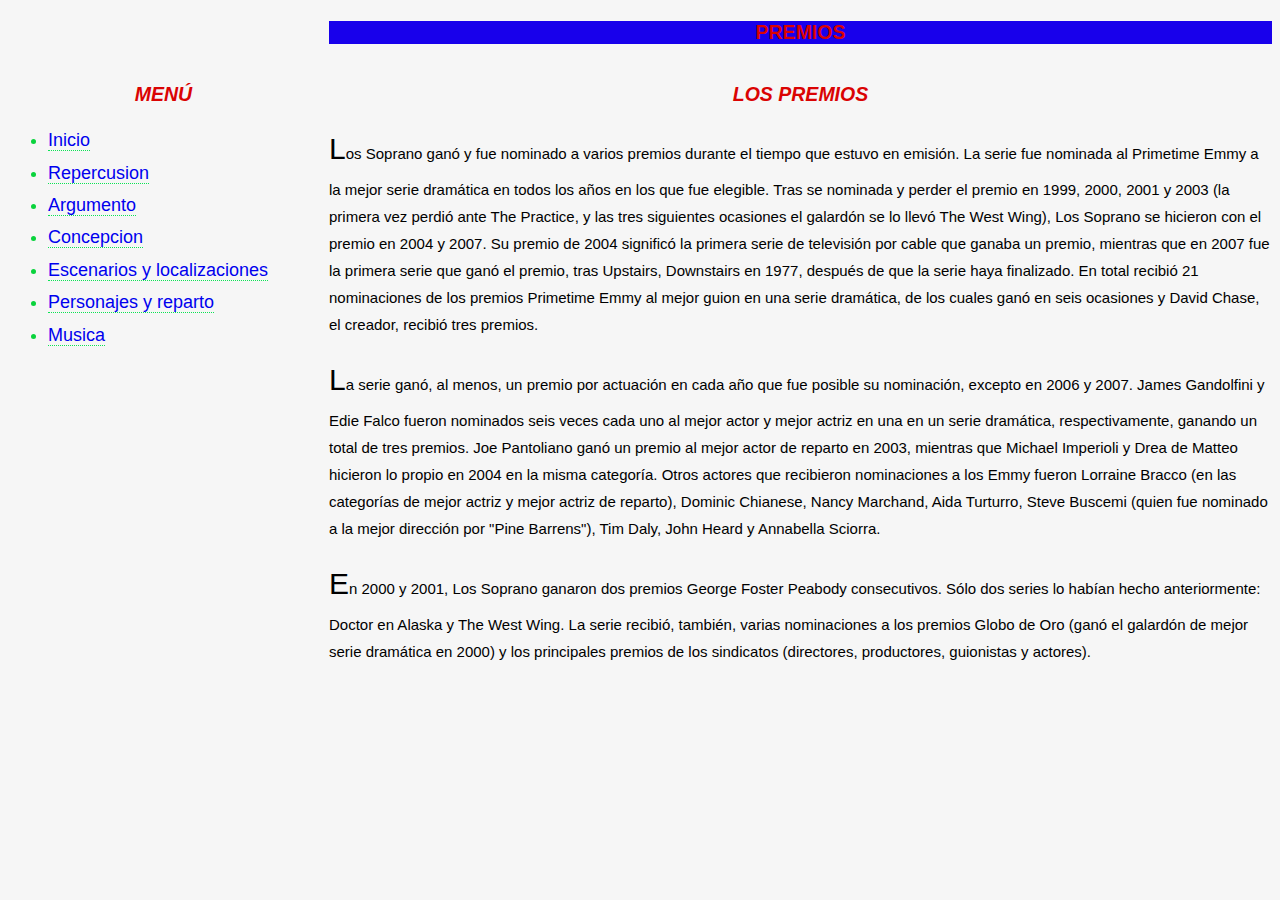
<file: premios.html>
<!DOCTYPE html>
<html lang="es">

<head>
    <meta charset="UTF-8" />
    <meta name="viewport" content="width=device-width, initial-scale=1.0" />
    <meta http-equiv="X-UA-Compatible" content="ie=edge" />
    <meta name="application-name" content="practica1">
    <meta name="author-name" content="UO263946">
    <meta name="description-name" content="Premios de la serie de Los Soprano">
    <meta name="keywords" content="HTML, CSS, JavaScript" />
    <link rel="stylesheet" type="text/css" href="css/restoPosicionamiento.css" />
    <link rel="stylesheet" type="text/css" href="css/estiloDefinitivo.css" />
    <base href="https://verdejo55.github.io/Sew_Practica2/">
    <title>Los Soprano: La serie</title>

</head>

<body>
    <header>
        <h1>
            Premios
        </h1>
    </header>
    <nav>
        <h2>Menú</h2>
        <ul>
            <li><a accesskey="i" href="index.html" tabindex="1">Inicio</a></li>
            <li><a accesskey="r" href="repercusion.html" tabindex="2">Repercusion</a></li>
            <li><a accesskey="a" href="argumento.html" tabindex="3">Argumento</a></li>
            <li><a accesskey="c" href="concepcion.html" tabindex="4">Concepcion</a></li>
            <li><a accesskey="e" href="escenarios.html" tabindex="5">Escenarios y localizaciones</a></li>
            <li><a accesskey="p" href="personajes.html" tabindex="6">Personajes y reparto</a></li>
            <li><a accesskey="m" href="musica.html" tabindex="7">Musica</a></li>


        </ul>
    </nav>


    <section>
        <h2>Los premios</h2>
        <p>
            Los Soprano ganó y fue nominado a varios premios durante el tiempo que estuvo en emisión. La serie fue
            nominada al Primetime Emmy a la mejor serie dramática en todos los años en los que fue elegible. Tras se
            nominada y perder el premio en 1999, 2000, 2001 y 2003 (la primera vez perdió ante The Practice, y las tres
            siguientes ocasiones el galardón se lo llevó The West Wing), Los Soprano se hicieron con el premio en 2004 y
            2007. Su premio de 2004 significó la primera serie de televisión por cable que ganaba un premio, mientras
            que en 2007 fue la primera serie que ganó el premio, tras Upstairs, Downstairs en 1977, después de que la
            serie haya finalizado. En total recibió 21 nominaciones de los premios Primetime Emmy al mejor guion en una
            serie dramática, de los cuales ganó en seis ocasiones y David Chase, el creador, recibió tres premios.
        </p>
        <p>
            La serie ganó, al menos, un premio por actuación en cada año que fue posible su nominación, excepto en 2006
            y 2007. James Gandolfini y Edie Falco fueron nominados seis veces cada uno al mejor actor y mejor actriz en
            una en un serie dramática, respectivamente, ganando un total de tres premios. Joe Pantoliano ganó un premio
            al mejor actor de reparto en 2003, mientras que Michael Imperioli y Drea de Matteo hicieron lo propio en
            2004 en la misma categoría. Otros actores que recibieron nominaciones a los Emmy fueron Lorraine Bracco (en
            las categorías de mejor actriz y mejor actriz de reparto), Dominic Chianese, Nancy Marchand, Aida Turturro,
            Steve Buscemi (quien fue nominado a la mejor dirección por "Pine Barrens"), Tim Daly, John Heard y Annabella
            Sciorra.
        </p>
        <p>
            En 2000 y 2001, Los Soprano ganaron dos premios George Foster Peabody consecutivos. Sólo dos series lo
            habían hecho anteriormente: Doctor en Alaska y The West Wing. La serie recibió, también, varias nominaciones
            a los premios Globo de Oro (ganó el galardón de mejor serie dramática en 2000) y los principales premios de
            los sindicatos (directores, productores, guionistas y actores).
        </p>
    </section>


</body>

</html>
</file>
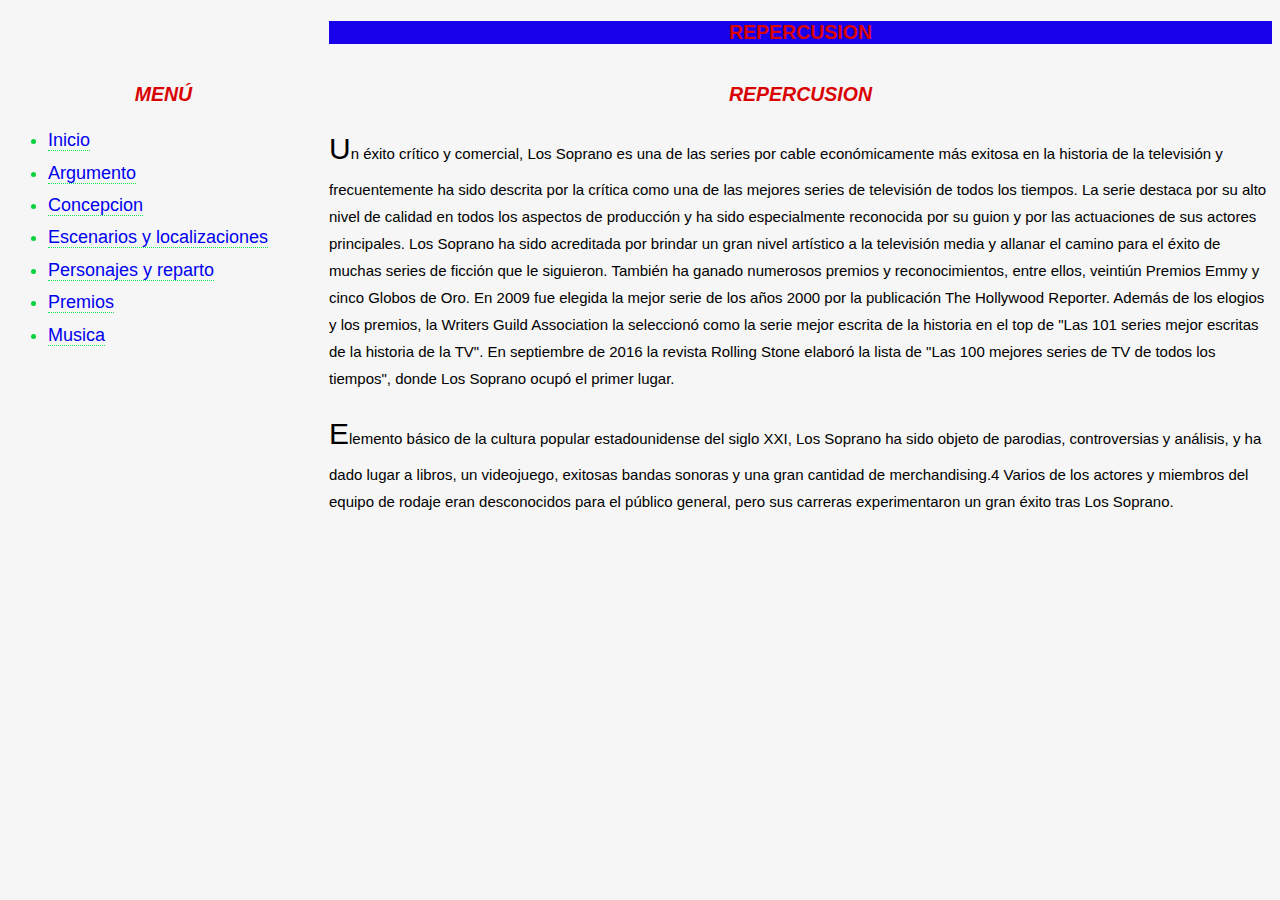
<file: repercusion.html>
<!DOCTYPE html>
<html lang="es">

<head>
    <meta charset="UTF-8" />
    <meta name="viewport" content="width=device-width, initial-scale=1.0" />
    <meta http-equiv="X-UA-Compatible" content="ie=edge" />
    <meta name="application-name" content="practica1">
    <meta name="author-name" content="UO263946">
    <meta name="description-name" content="Repercusion de la serie de Los Soprano">
    <meta name="keywords" content="HTML, CSS, JavaScript" />
    <link rel="stylesheet" type="text/css" href="css/restoPosicionamiento.css" />
    <link rel="stylesheet" type="text/css" href="css/estiloDefinitivo.css" />
    <base href="https://verdejo55.github.io/Sew_Practica2/">
    <title>Los Soprano: La serie</title>

</head>

<body>
    <header>
        <h1>
            Repercusion
        </h1>
    </header>
    <nav>
        <h2>Menú</h2>
        <ul>
            <li><a accesskey="i" href="index.html" tabindex="1">Inicio</a></li>
            <li><a accesskey="a" href="argumento.html" tabindex="2">Argumento</a></li>
            <li><a accesskey="c" href="concepcion.html" tabindex="3">Concepcion</a></li>
            <li><a accesskey="e" href="escenarios.html" tabindex="4">Escenarios y localizaciones</a></li>
            <li><a accesskey="p" href="personajes.html" tabindex="5">Personajes y reparto</a></li>
            <li><a accesskey="o" href="premios.html" tabindex="6">Premios</a></li>
            <li><a accesskey="m" href="musica.html" tabindex="7">Musica</a></li>



        </ul>
    </nav>
    <section>
        <h2>
            Repercusion
        </h2>
        <p>
            Un éxito crítico y comercial, Los Soprano es una de las series por cable económicamente más exitosa en la
            historia de la televisión y frecuentemente ha sido descrita por la crítica como una de las mejores series de
            televisión de todos los tiempos. La serie destaca por su alto nivel de calidad en todos los aspectos de
            producción y ha sido especialmente reconocida por su guion y por las actuaciones de sus actores principales.
            Los Soprano ha sido acreditada por brindar un gran nivel artístico a la televisión media y allanar el camino
            para el éxito de muchas series de ficción que le siguieron. También ha ganado numerosos premios y
            reconocimientos, entre ellos, veintiún Premios Emmy y cinco Globos de Oro. En 2009 fue elegida la mejor
            serie de los años 2000 por la publicación The Hollywood Reporter. Además de los elogios y los premios, la
            Writers Guild Association la seleccionó como la serie mejor escrita de la historia en el top de "Las 101
            series mejor escritas de la historia de la TV". En septiembre de 2016 la revista Rolling Stone elaboró la
            lista de "Las 100 mejores series de TV de todos los tiempos", donde Los Soprano ocupó el primer lugar.

        </p>
        <p>
            Elemento básico de la cultura popular estadounidense del siglo XXI, Los Soprano ha sido objeto de parodias,
            controversias y análisis, y ha dado lugar a libros, un videojuego, exitosas bandas sonoras y una gran
            cantidad de merchandising.4 Varios de los actores y miembros del equipo de rodaje eran desconocidos para el
            público general, pero sus carreras experimentaron un gran éxito tras Los Soprano.
        </p>

    </section>

</body>

</html>
</file>
<file: css/posicionamiento.css>
nav {
    grid-area: nav;
}

 main {
    grid-area: content;
}

header {
    grid-area: header;
}

footer {
    grid-area: footer;
}


body {
    display: grid;
    grid-gap: 10px;
    grid-template-columns: 2fr 3fr;
    grid-template-areas:
    "... header"
    "nav content"
    "footer  footer";
   
}
</file>
<file: css/estiloDefinitivo.css>
/*
especificidad:1
*/

body {
  font: 400 15px Arial, sans-serif;
  line-height: 1.8;
  color: #000000;
  background-color: #f6f6f6;
}

/*
especificidad:1
*/

img {
  width: 200px;
  height: 200px;
}

/*
especificidad:1
*/

h1 {
  font: bold 1.3em Arial, sans-serif;
  background-color: rgb(24, 0, 235);
  color: rgb(218, 3, 3);
  text-align: center;
  text-transform: uppercase;
}

/*
especificidad:1
*/

h2 {
  font: bold 1.3em Arial, sans-serif;
  color: rgb(218, 3, 3);
  background-color: #f6f6f6;
  font-style: italic;
  text-align: center;
  text-transform: uppercase;
}

/*
especificidad:2
*/

p::first-letter {
  font-size: 2em;
}

/*
especificidad:1
*/

p {
  text-align: left;
  text-justify: inter-word;
}

/*
especificidad:1
*/

ul, ol {
  font-size: 1.2em;
  background-color: #f6f6f6;
  color: #000000;
}

/*
especificidad:1
*/

li {
  color: #09d33c;
  background-color: #f6f6f6;
}

/*
especificidad:1
*/

table {
  width: 100%;
  border: 1px solid #000;
}

/*
especificidad:1
*/

th, td {
  width: 25%;
  text-align: left;
  vertical-align: top;
  border: 1px solid #000;
}

/*
Especificacion=11
*/

a:link {
  border-bottom: 1px dotted rgb(12, 228, 84);
  text-decoration: none;
}

/*
Especificacion=11
*/

a:visited {
  text-decoration-line: underline;
  text-decoration-color: #EBD600;
}
</file>
<file: css/imagenFondo.css>
body { 
  background-image: url("../multimedia/fondoDefinitivo.jpg") 
}
p { 
  background-image: initial; 
}
</file>
<file: css/restoPosicionamiento.css>
nav {
    grid-area: sidebar;
}

section {
    grid-area: content;
}

header {
    grid-area: header;
}


body {
    display: grid;
    grid-gap: 10px;
    grid-template-columns: 1fr 3fr;
    grid-template-areas:
           "....... header  header"
            "sidebar content content";
   
}
</file>
